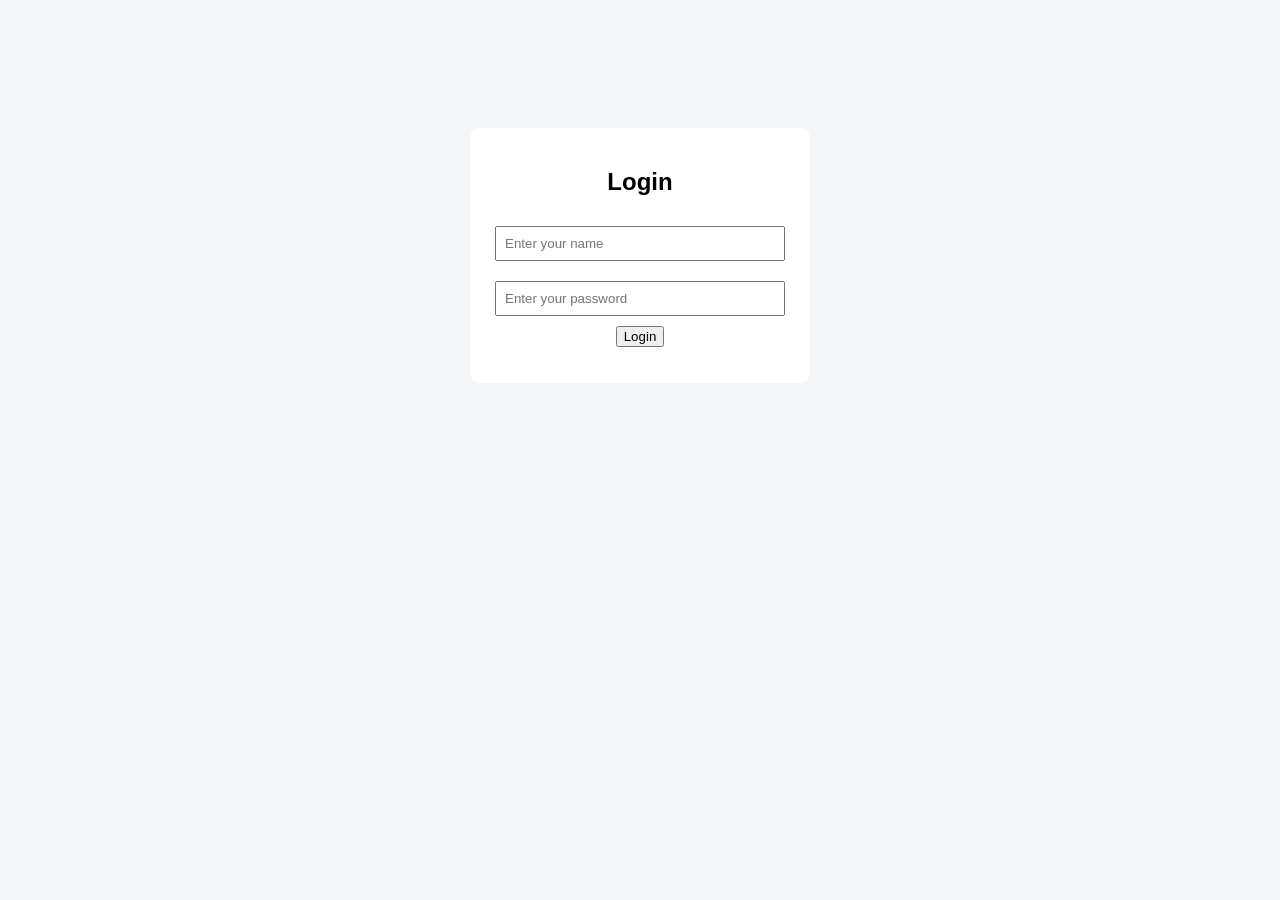
<file: login.html>
<!DOCTYPE html>
<html>
<head>
  <title>Login | Job Tracker</title>
  <link rel="stylesheet" href="css/style.css">
</head>
<body>

  <div class="login-box">
    <h2>Login</h2>

    <input type="text" id="username" placeholder="Enter your name">
    <input type="password" id="pin" placeholder="Enter your password">

    <button onclick="login()">Login</button>
    <p id="error" style="color:red;"></p>

  </div>

  <script src="js/login.js"></script>
</body>
</html>
</file>
<file: css/style.css>
body {
  font-family: Arial;
  background: #f4f6f8;
  padding: 20px;
}

header {
  text-align: center;
}

.stats {
  display: flex;
  gap: 10px;
  margin: 20px 0;
}

.card {
  background: white;
  padding: 15px;
  border-radius: 8px;
  flex: 1;
  text-align: center;
  font-weight: bold;
}

.form-section {
  background: white;
  padding: 15px;
  border-radius: 8px;
  margin-bottom: 20px;
}

.job-card {
  background: white;
  padding: 10px;
  margin-bottom: 10px;
  border-left: 5px solid #007bff;
}
.modal {
  display: none;
  position: fixed;
  top: 0;
  left: 0;
  width: 100%;
  height: 100%;
  background: rgba(0,0,0,0.5);
}

.modal-content {
  background: white;
  padding: 20px;
  width: 300px;
  margin: 100px auto;
  border-radius: 10px;
  position: relative;
}

.close {
  position: absolute;
  right: 10px;
  top: 5px;
  cursor: pointer;
  font-size: 22px;
}

.job-card {
  padding: 10px;
  background: white;
  margin-bottom: 10px;
  border-radius: 6px;
  cursor: pointer;
}

.applied { border-left: 5px solid #3498db; }
.interview { border-left: 5px solid #f1c40f; }
.offer { border-left: 5px solid #2ecc71; }
.rejected { border-left: 5px solid #e74c3c; }

.chart-container {
  width: 250px;     /* change this */
  height: 250px;    /* change this */
  margin: 20px auto;
}

.welcome {
  margin-bottom: 20px;
}

.sub-text {
  color: #666;
  margin-top: -10px;
}

.login-box {
  width: 300px;
  margin: 100px auto;
  background: white;
  padding: 20px;
  border-radius: 10px;
  text-align: center;
}

.login-box input {
  width: 90%;
  padding: 8px;
  margin: 10px 0;
}

.logout-btn {
  float: right;
  background: red;
  color: white;
  border: none;
  padding: 6px 10px;
  cursor: pointer;
}
/*
.search-wrapper {
  position: relative;
  width: 300px;
}

.popup {
  display: none;
  position: absolute;
  top: 40px;
  left: 0;
  background: #333;
  color: white;
  padding: 6px 10px;
  border-radius: 4px;
  font-size: 12px;
  z-index: 10;
}
*/
</file>
